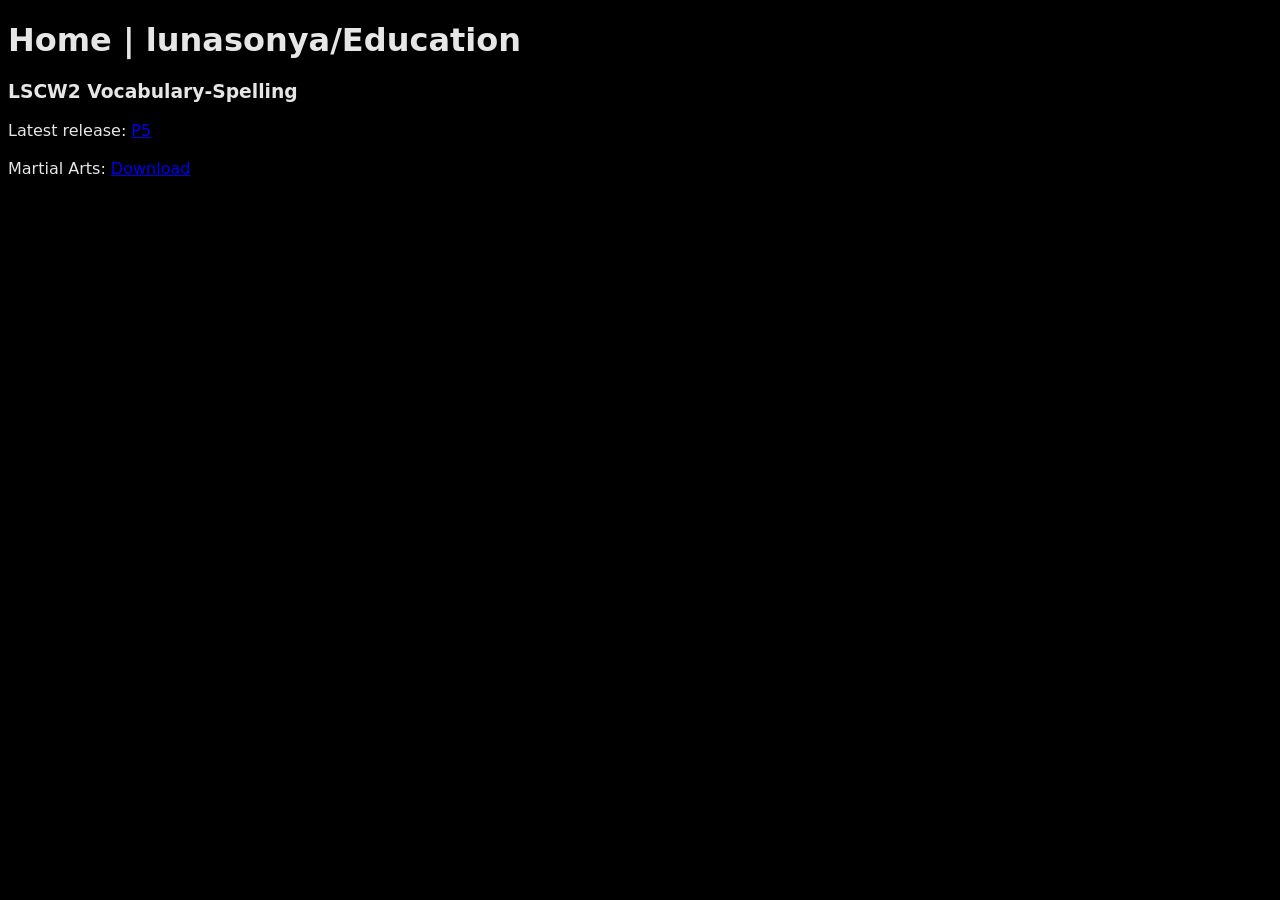
<file: index.html>
<!DOCTYPE html>
<html>
  <head>
    <meta charset="utf-8" />
    <meta name="viewport" content="width=device-width, initial-scale=1" />
    <style>
      body {
        font-family: ui-sans-serif, system-ui;
        background: #000;
        color: #e6e6e6;
      }
    </style>
  </head>
  <body>
    <h1>Home | lunasonya/Education</h1>
    <h3>LSCW2 Vocabulary-Spelling</h3>
    Latest release: <a href=https://linusstephen.github.io/edu-resources/p5lscw.html>P5</a><br><br>
    Martial Arts: <a href="https://docs.google.com/document/d/1zRfOtVyCMvg9hSwksr3pMHWoShvTnSlVixQw4Yhkv40/edit?usp=sharing">Download</a>
  </body>
</html>
</file>
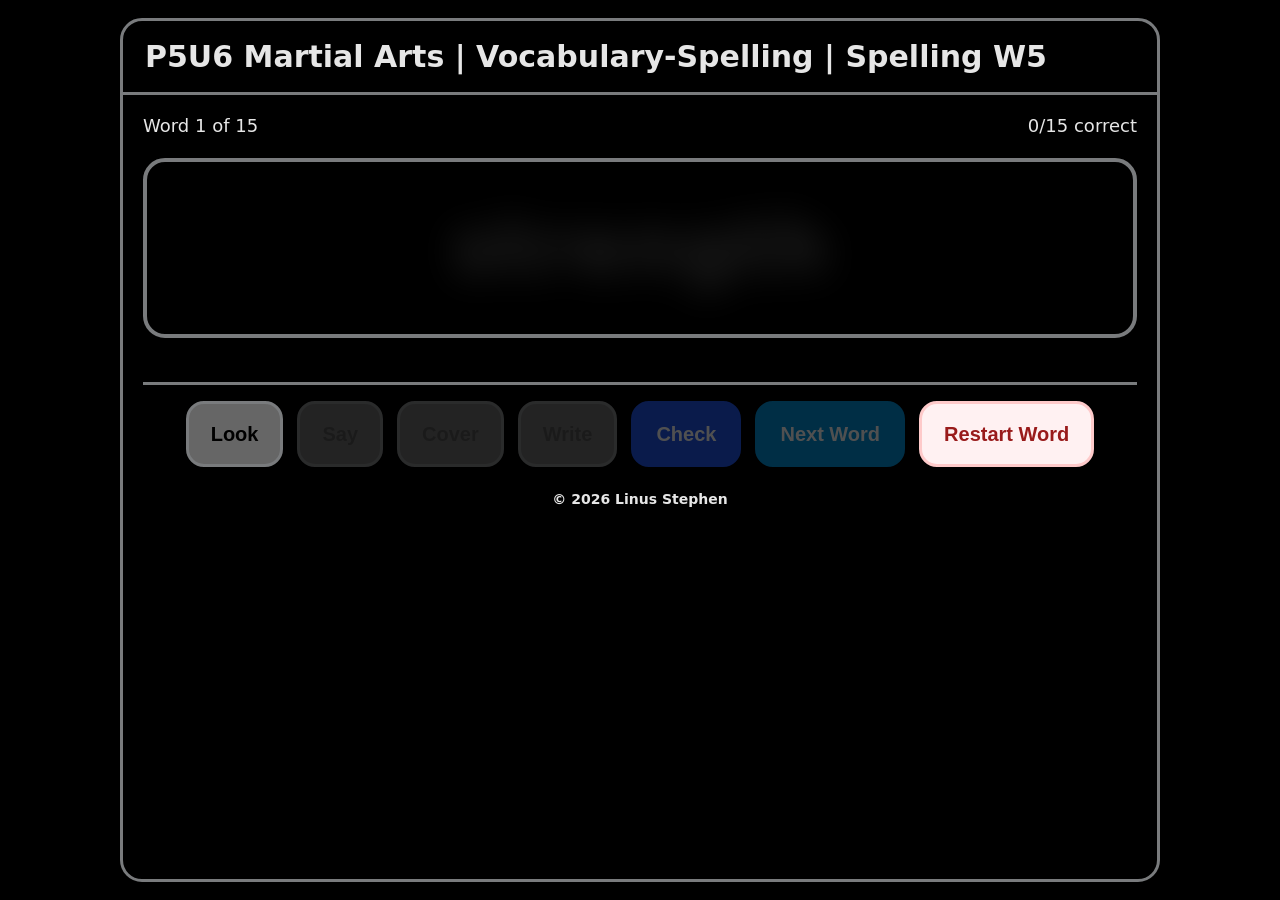
<file: p5lscw.html>
<!DOCTYPE html>
<html lang="en">
<head>
<meta charset="utf-8" />
<meta name="viewport" content="width=device-width, initial-scale=1" />
<title>Vocabulary-Spelling | LunaSonya</title>
<script>
document.addEventListener('contextmenu', function(e) {
  e.preventDefault();
});
</script>
<link rel="stylesheet" href="lscw.css">
</head>
<body>
<section class="panel">
<header>
<h1>P5U6 Martial Arts | Vocabulary-Spelling | Spelling W5</h1>
</header>
<div class="main" id="gamePage">
<div class="topRow">
<div id="progress">Word 1 of 15</div>
<div id="score">0/15 correct</div>
</div>
<div class="wordBox">
<div class="word covered" id="targetWord"></div>
</div>
<div class="writeRow">
<input id="inputBox" class="hidden" placeholder="Enter the spelling word..." autocomplete="off" spellcheck="false"/>
<span id="resultTag" class="hidden"></span>
</div>
<div class="controls" id="controls">
<div class="btnRow">
<button id="btnLook">Look</button>
<button id="btnSay" disabled>Say</button>
<button id="btnCover" disabled>Cover</button>
<button id="btnWrite" disabled>Write</button>
<button id="btnCheck" class="primary" disabled>Check</button>
<button id="btnNext" class="next" disabled>Next Word</button>
<button id="btnReset" class="danger">Restart Word</button>
</div>
<div class="controlsFooter">© <span id="year"></span> Linus Stephen</div>
</div>
</div>
<div class="congratsWrap hidden" id="congratsPage">
<div class="congratsTitle">You've completed all the words!</div>
<div style="color:#e6e6e6">You got <span id="finalScore">15/15</span> correct.</div>
<div class="wordsGrid" id="wordsGrid"></div>
<div class="playAgainRow">
<button id="btnPlayAgain" class="primary">Practice Again</button>
</div>
</div>
</section>
<script>
const words=["strength","derived","skilful","extremely","swift","athletes","unique","practitioner","commands","reserved","instructors","characteristics","effective","determination","discipline"];
let idx=0,stage=0;
const stats=new Map();
function initStats(){stats.clear();words.forEach(w=>stats.set(w,{correct:false}));}
initStats();
const targetWord=document.getElementById("targetWord");
const inputBox=document.getElementById("inputBox");
const progress=document.getElementById("progress");
const score=document.getElementById("score");
const resultTag=document.getElementById("resultTag");
document.getElementById("year").textContent=new Date().getFullYear();
const btnLook=document.getElementById("btnLook");
const btnSay=document.getElementById("btnSay");
const btnCover=document.getElementById("btnCover");
const btnWrite=document.getElementById("btnWrite");
const btnCheck=document.getElementById("btnCheck");
const btnNext=document.getElementById("btnNext");
let audioCtx=null;
function tone(f,d){
  if(!audioCtx) audioCtx=new(window.AudioContext||window.webkitAudioContext)();
  const o=audioCtx.createOscillator();
  const g=audioCtx.createGain();
  o.frequency.value=f;
  g.gain.value=0.06;
  o.connect(g); g.connect(audioCtx.destination);
  o.start(); setTimeout(()=>o.stop(),d);
}
function soundCorrect(){tone(880,100);setTimeout(()=>tone(1175,120),120);}
function soundWrong(){tone(220,250);}
function playCelebration(){
  if(!audioCtx) audioCtx=new(window.AudioContext||window.webkitAudioContext)();
  const notes=[523,659,784,1046,880,1046];
  let t=audioCtx.currentTime;
  notes.forEach(f=>{
    const o=audioCtx.createOscillator();
    const g=audioCtx.createGain();
    o.type="triangle";
    o.frequency.value=f;
    g.gain.setValueAtTime(0.08,t);
    g.gain.exponentialRampToValueAtTime(0.001,t+0.3);
    o.connect(g); g.connect(audioCtx.destination);
    o.start(t); o.stop(t+0.3);
    t+=0.18;
  });
}
function speak(word){
  if("speechSynthesis" in window){
    speechSynthesis.cancel();
    const utter = new SpeechSynthesisUtterance(word);
    utter.lang = "en-GB";
    const pickVoice = () => {
      const voices = speechSynthesis.getVoices();
      const britishVoice = voices.find(v => /^en-GB$/i.test(v.lang))
        || voices.find(v => /british|uk|england/i.test(v.name));
      if(britishVoice) utter.voice = britishVoice;
      speechSynthesis.speak(utter);
    };
    const voices = speechSynthesis.getVoices();
    if(voices.length){
      pickVoice();
    }else{
      speechSynthesis.onvoiceschanged = () => {
        pickVoice();
      };
    }
  }
}
function update(){
  targetWord.textContent=words[idx];
  progress.textContent=`Word ${idx+1} of ${words.length}`;
  score.textContent=`${[...stats.values()].filter(v=>v.correct).length}/${words.length} correct`;
}
function resetStages(){
  stage=0;
  btnLook.disabled=false;
  btnSay.disabled=true;
  btnCover.disabled=true;
  btnWrite.disabled=true;
  btnCheck.disabled=true;
  btnNext.disabled=true;
  inputBox.classList.add("hidden");
  inputBox.value="";
  resultTag.className="hidden";
  targetWord.classList.add("covered");
}
btnLook.onclick=()=>{if(stage!==0)return;targetWord.classList.remove("covered");btnSay.disabled=false;stage=1;}
btnSay.onclick = () => {
  if(stage < 1) return; // only block if Look not done yet
  speak(words[idx]);
  // Only move to next stage once
  if(stage === 1){
    btnCover.disabled = false;
    stage = 2;
  }
};
btnCover.onclick=()=>{if(stage!==2)return;targetWord.classList.add("covered");btnWrite.disabled=false;stage=3;}
btnWrite.onclick=()=>{if(stage!==3)return;inputBox.classList.remove("hidden");btnCheck.disabled=false;stage=4;inputBox.focus();}
btnCheck.onclick=()=>{
  if(stage!==4)return;
  const typed=inputBox.value.trim().toLowerCase();
  if(!typed)return;
  resultTag.classList.remove("hidden");
  if(typed===words[idx]){
    stats.get(words[idx]).correct=true;
    resultTag.className="tag good";
    resultTag.textContent="Correct";
    targetWord.classList.remove("covered");
    soundCorrect();
    speak(words[idx]);
    btnNext.disabled=false;
    if([...stats.values()].every(v=>v.correct)) showCongrats();
  }else{
    resultTag.className="tag bad";
    resultTag.textContent="《 Click to try again";
    soundWrong();
    btnNext.disabled=true;
  }
  update();
};
document.getElementById("btnNext").onclick=()=>{
  if(btnNext.disabled) return;
  idx=(idx+1)%words.length;
  update();
  resetStages();
};
document.getElementById("btnReset").onclick=()=>{
  stats.get(words[idx]).correct=false;
  update();
  resetStages();
};
inputBox.addEventListener("keydown",e=>{if(e.key==="Enter")btnCheck.click();});
function showCongrats(){
  document.getElementById("gamePage").classList.add("hidden");
  document.getElementById("congratsPage").classList.remove("hidden");
  document.getElementById("finalScore").textContent=`${words.length}/${words.length}`;
  const grid=document.getElementById("wordsGrid");
  grid.innerHTML="";
  words.forEach(w=>{
    const d=document.createElement("div");
    d.className="wordCell";
    d.textContent=w;
    grid.appendChild(d);
  });
  playCelebration();
}
document.getElementById("btnPlayAgain").onclick=()=>{
  idx=0;stage=0;initStats();
  document.getElementById("congratsPage").classList.add("hidden");
  document.getElementById("gamePage").classList.remove("hidden");
  update();
  resetStages();
};
update();
resetStages();
</script>
</body>
</html>
</file>
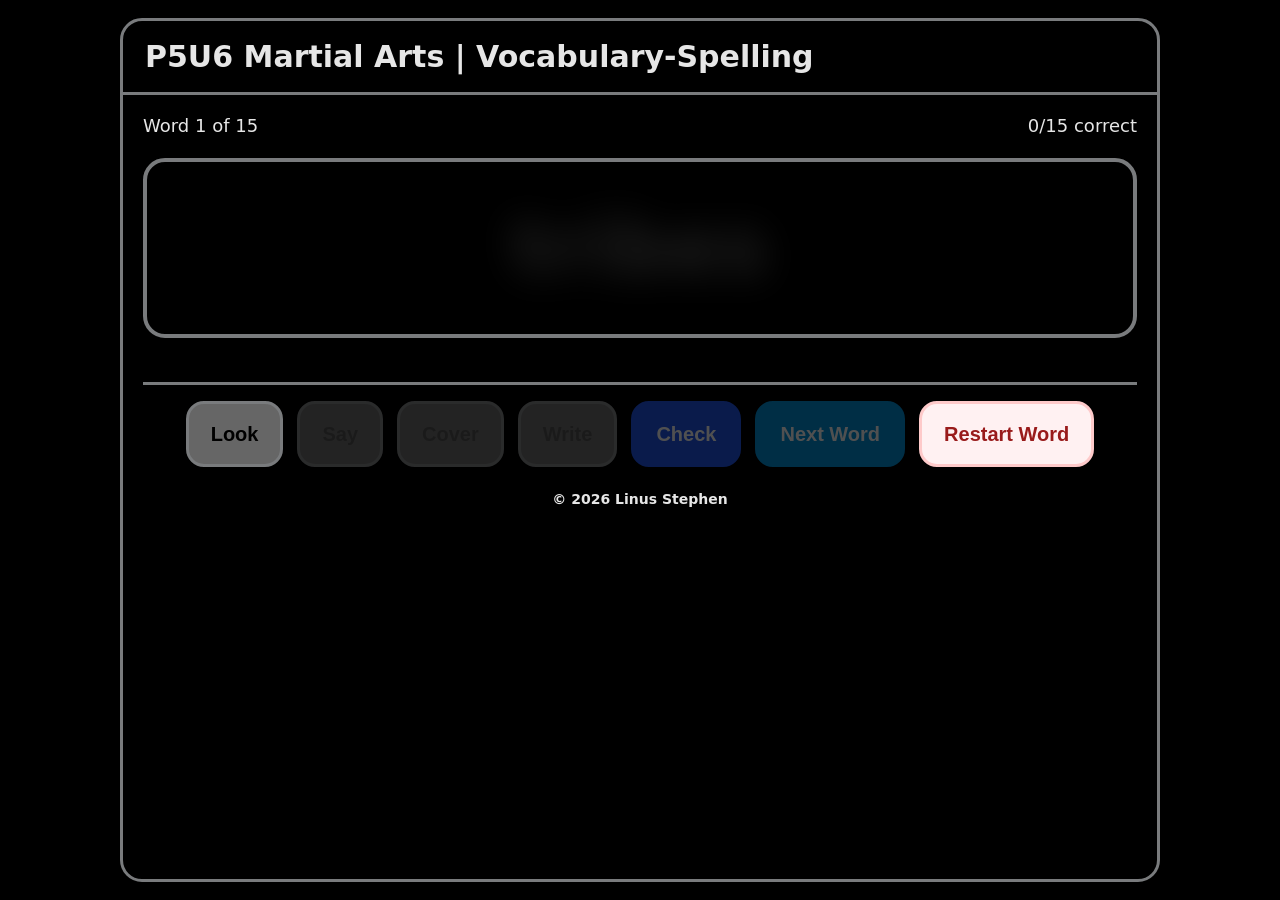
<file: p5lscw_base.html>
<!DOCTYPE html>
<html lang="en">
<head>
<meta charset="utf-8" />
<meta name="viewport" content="width=device-width, initial-scale=1" />
<title>P5U6 Martial Arts | Vocabulary-Spelling</title>
<script>
document.addEventListener('contextmenu', function(e) {
  e.preventDefault();
});
</script>
<style>
:root{
  --ink:#0b1220;
  --muted:#4b5563;
  --line:#797b7d;
  --accent:#1d4ed8;
  --next:#0284c7;
  --good:#16a34a;
  --bad:#dc2626;
  --radius:22px;
  --sans: ui-sans-serif, system-ui;
  --panelW: min(1080px, 90vw);
  --btnH: 66px;
  --btnPadX: 22px;
  --controlsPad: 160px;
  --titleSize: 34px;
  --metaSize: 20px;
  --wordSize: 82px;
  --inputSize: 24px;
  --pad: 22px;
}
*{ box-sizing:border-box; }
html,body{ height:100%; }
body{
  margin:0;
  font-family:var(--sans);
  background:#000000;
  color:var(--ink);
  display:flex;
  justify-content:center;
  padding:18px;
}
.panel{
  width:var(--panelW);
  border:3px solid var(--line);
  border-radius:var(--radius);
  background:#000000;
  overflow:hidden;
  box-shadow:0 10px 30px rgba(0,0,0,.06);
}
#progress{color:#e6e6e6;}
header{
  padding:18px 22px;
  border-bottom:3px solid var(--line);
}
h1{
  margin:0;
  font-size:var(--titleSize);
  color:#e6e6e6;
}
.main{
  padding:var(--pad) var(--pad) calc(var(--controlsPad) + 18px);
  display:grid;
  gap:22px;
}
.topRow{
  display:flex;
  justify-content:space-between;
  font-size:var(--metaSize);
  color:var(--muted);
  flex-wrap:wrap;
  gap:10px;
}
#score{color:#e6e6e6;}
.wordBox{
  border:4px solid var(--line);
  border-radius:var(--radius);
  padding:42px 18px;
  text-align:center;
  min-height:190px;
  display:flex;
  align-items:center;
  justify-content:center;
}
.word{
  font-size:var(--wordSize);
  font-weight:900;
  letter-spacing:1px;
  line-height:1.05;
  word-break:break-word;
  -webkit-user-select: none;
  -moz-user-select: none;
  -ms-user-select: none;
  user-select: none;
  color: #e6e6e6;
}
.covered{
  filter: blur(18px);
  opacity:.14;
  user-select:none;
  pointer-events:none;
}
.writeRow{
  display:flex;
  gap:12px;
  align-items:center;
  flex-wrap:nowrap;
  width:100%;
}
input{
  flex:1 1 100%;
  width:100%;
  min-width:0;
  max-width:100%;
  padding:16px 18px;
  border-radius:18px;
  border:3px solid var(--line);
  font-size:var(--inputSize);
  outline:none;
  background:#e6e6e6;
}
input:focus{
  border-color:#93c5fd;
  box-shadow:0 0 0 6px rgba(147,197,253,.35);
}
.hidden{ display:none !important; }
.tag{
  white-space:nowrap;
  flex-shrink:0;
  justify-content: center;
  font-size:20px;
  padding:10px 16px;
  border-radius:999px;
  border:3px solid var(--line);
  font-weight:900;
}
.tag.good{ background:#f0fdf4; color:#14532d; border-color:#86efac; }
.tag.bad{  background:#fff1f2; color:#7f1d1d; border-color:#fda4af; }
.controls{
  position:sticky;
  bottom:0;
  background:rgba(255,255,255,.96);
  backdrop-filter: blur(8px);
  border-top:3px solid var(--line);
  padding:16px 18px;
}
.btnRow{
  display:flex;
  gap:14px;
  flex-wrap:wrap;
  justify-content:center;
}
button{
  height:var(--btnH);
  padding:0 var(--btnPadX);
  border-radius:18px;
  border:3px solid var(--line);
  background:#666666;
  font-weight:900;
  font-size:20px;
  cursor:pointer;
  touch-action: manipulation;
}
button:disabled{
  opacity:.35;
  cursor:not-allowed;
}
.primary{ background:var(--accent); border-color:var(--accent); color:#fff; }
.next{ background:var(--next); border-color:var(--next); color:#fff; }
.danger{ background:#fff1f2; border-color:#fecaca; color:#991b1b; }
.controlsFooter{
  margin-top:24px;
  text-align:center;
  font-size:14px;
  font-weight:800;
  color:var(--muted);
}
.congratsWrap{
  display:grid;
  gap:18px;
  padding:var(--pad);
  text-align:center;
}
.congratsTitle{
  font-size:44px;
  font-weight:1000;
  color:#e6e6e6;
}
.wordsGrid{
  width:min(900px, 100%);
  margin:0 auto;
  display:grid;
  grid-template-columns:repeat(3,1fr);
  gap:14px 24px;
  font-size:28px;
  font-weight:900;
  color:#e6e6e6;
}
.wordCell{ padding:4px 0; }
.playAgainRow{
  display:flex;
  justify-content:center;
}
@media (max-width: 1280px){
  :root{
    --panelW: min(1040px, 92vw);
    --wordSize: 76px;
    --inputSize: 22px;
    --titleSize: 30px;
    --metaSize: 18px;
    --pad: 20px;
  }
  .wordBox{
    min-height: 180px;
    padding: 34px 16px;
  }
}
@media (max-width: 520px){
  :root{
    --pad: 16px;
    --controlsPad: 220px;
    --titleSize: 20px;
    --metaSize: 14px;
    --wordSize: 44px;
    --inputSize: 18px;
    --btnH: 52px;
    --btnPadX: 14px;
    --radius: 18px;
  }
  body{ padding:10px; }
  header{ padding:12px 14px; }
  .main{
    gap:14px;
    padding:var(--pad) var(--pad) calc(var(--controlsPad) + 12px);
  }
  .wordBox{
    padding:22px 12px;
    min-height:150px;
    border-width:3px;
  }
  .word{
    letter-spacing:.4px;
  }
  .writeRow{
    gap:10px;
  }
  input{
    flex: 1 1 auto;
    min-width: 0;
    width: 100%;
    padding:14px 14px;
    border-width:3px;
    border-radius:16px;
  }
  .tag{
    font-size:16px;
    padding:8px 12px;
    border-width:3px;
  }
  .controls{
    padding:12px 12px;
  }
  .btnRow{
    gap:10px;
  }
  button{
    font-size:16px;
    height:var(--btnH);
    padding:0 var(--btnPadX);
    border-radius:16px;
    border-width:3px;
    flex: 1 1 calc(50% - 10px);
    min-width: 140px;
  }
  #btnCheck, #btnNext{
    flex: 1 1 100%;
    min-width: 0;
  }
  .controlsFooter{
    margin-top:24px;
    font-size:16px;
  }
  .congratsTitle{
    font-size:28px;
  }
  .wordsGrid{
    grid-template-columns: 1fr 1fr;
    gap:10px 12px;
    font-size:18px;
  }
}
@media (max-width: 360px){
  :root{
    --wordSize: 38px;
    --titleSize: 18px;
  }
  button{
    flex: 1 1 100%;
    min-width: 0;
  }
  .wordsGrid{
    grid-template-columns: 1fr;
    font-size:18px;
  }
}
@supports (padding: env(safe-area-inset-bottom)){
  .controls{
    padding-bottom: calc(12px + env(safe-area-inset-bottom));
  }
}
</style>
</head>
<body>
<section class="panel">
<header>
<h1>P5U6 Martial Arts | Vocabulary-Spelling</h1>
</header>
<div class="main" id="gamePage">
<div class="topRow">
<div id="progress">Word 1 of 15</div>
<div id="score">0/15 correct</div>
</div>
<div class="wordBox">
<div class="word covered" id="targetWord"></div>
</div>
<div class="writeRow">
<input id="inputBox" class="hidden" placeholder="Enter the spelling word..." autocomplete="off" spellcheck="false"/>
<span id="resultTag" class="hidden"></span>
</div>
<div class="controls" id="controls" style="background:#000000">
<div class="btnRow">
<button id="btnLook">Look</button>
<button id="btnSay" disabled>Say</button>
<button id="btnCover" disabled>Cover</button>
<button id="btnWrite" disabled>Write</button>
<button id="btnCheck" class="primary" style="color:#e6e6e6" disabled>Check</button>
<button id="btnNext" class="next" style="color:#e6e6e6" disabled>Next Word</button>
<button id="btnReset" class="danger">Restart Word</button>
</div>
<div class="controlsFooter" style="color:#e6e6e6">© <span id="year"></span> Linus Stephen</div>
</div>
</div>
<div class="congratsWrap hidden" id="congratsPage">
<div class="congratsTitle">You've completed all the words!</div>
<div style="color:#e6e6e6">You got <span id="finalScore">15/15</span> correct.</div>
<div class="wordsGrid" id="wordsGrid"></div>
<div class="playAgainRow">
<button id="btnPlayAgain" class="primary" style="color:#e6e6e6">Practice Again</button>
</div>
</div>
</section>
<script>
const words=["tribes","defend","performance","competitive","featured","techniques","opponent","overcome","warrior","variety","weapons","designed","military","improvement","self-esteem"];
let idx=0,stage=0;
const stats=new Map();
function initStats(){stats.clear();words.forEach(w=>stats.set(w,{correct:false}));}
initStats();
const targetWord=document.getElementById("targetWord");
const inputBox=document.getElementById("inputBox");
const progress=document.getElementById("progress");
const score=document.getElementById("score");
const resultTag=document.getElementById("resultTag");
document.getElementById("year").textContent=new Date().getFullYear();
const btnLook=document.getElementById("btnLook");
const btnSay=document.getElementById("btnSay");
const btnCover=document.getElementById("btnCover");
const btnWrite=document.getElementById("btnWrite");
const btnCheck=document.getElementById("btnCheck");
const btnNext=document.getElementById("btnNext");
let audioCtx=null;
function tone(f,d){
  if(!audioCtx) audioCtx=new(window.AudioContext||window.webkitAudioContext)();
  const o=audioCtx.createOscillator();
  const g=audioCtx.createGain();
  o.frequency.value=f;
  g.gain.value=0.06;
  o.connect(g); g.connect(audioCtx.destination);
  o.start(); setTimeout(()=>o.stop(),d);
}
function soundCorrect(){tone(880,100);setTimeout(()=>tone(1175,120),120);}
function soundWrong(){tone(220,250);}
function playCelebration(){
  if(!audioCtx) audioCtx=new(window.AudioContext||window.webkitAudioContext)();
  const notes=[523,659,784,1046,880,1046];
  let t=audioCtx.currentTime;
  notes.forEach(f=>{
    const o=audioCtx.createOscillator();
    const g=audioCtx.createGain();
    o.type="triangle";
    o.frequency.value=f;
    g.gain.setValueAtTime(0.08,t);
    g.gain.exponentialRampToValueAtTime(0.001,t+0.3);
    o.connect(g); g.connect(audioCtx.destination);
    o.start(t); o.stop(t+0.3);
    t+=0.18;
  });
}
function speak(word){
  if("speechSynthesis" in window){
    speechSynthesis.cancel();
    const utter = new SpeechSynthesisUtterance(word);
    utter.lang = "en-GB";
    const pickVoice = () => {
      const voices = speechSynthesis.getVoices();
      const britishVoice = voices.find(v => /^en-GB$/i.test(v.lang))
        || voices.find(v => /british|uk|england/i.test(v.name));
      if(britishVoice) utter.voice = britishVoice;
      speechSynthesis.speak(utter);
    };
    const voices = speechSynthesis.getVoices();
    if(voices.length){
      pickVoice();
    }else{
      speechSynthesis.onvoiceschanged = () => {
        pickVoice();
      };
    }
  }
}
function update(){
  targetWord.textContent=words[idx];
  progress.textContent=`Word ${idx+1} of ${words.length}`;
  score.textContent=`${[...stats.values()].filter(v=>v.correct).length}/${words.length} correct`;
}
function resetStages(){
  stage=0;
  btnLook.disabled=false;
  btnSay.disabled=true;
  btnCover.disabled=true;
  btnWrite.disabled=true;
  btnCheck.disabled=true;
  btnNext.disabled=true;
  inputBox.classList.add("hidden");
  inputBox.value="";
  resultTag.className="hidden";
  targetWord.classList.add("covered");
}
btnLook.onclick=()=>{if(stage!==0)return;targetWord.classList.remove("covered");btnSay.disabled=false;stage=1;}
btnSay.onclick = () => {
  if(stage < 1) return; // only block if Look not done yet
  speak(words[idx]);
  // Only move to next stage once
  if(stage === 1){
    btnCover.disabled = false;
    stage = 2;
  }
};
btnCover.onclick=()=>{if(stage!==2)return;targetWord.classList.add("covered");btnWrite.disabled=false;stage=3;}
btnWrite.onclick=()=>{if(stage!==3)return;inputBox.classList.remove("hidden");btnCheck.disabled=false;stage=4;inputBox.focus();}
btnCheck.onclick=()=>{
  if(stage!==4)return;
  const typed=inputBox.value.trim().toLowerCase();
  if(!typed)return;
  resultTag.classList.remove("hidden");
  if(typed===words[idx]){
    stats.get(words[idx]).correct=true;
    resultTag.className="tag good";
    resultTag.textContent="Correct";
    targetWord.classList.remove("covered");
    soundCorrect();
    speak(words[idx]);
    btnNext.disabled=false;
    if([...stats.values()].every(v=>v.correct)) showCongrats();
  }else{
    resultTag.className="tag bad";
    resultTag.textContent="《 Click to try again";
    soundWrong();
    btnNext.disabled=true;
  }
  update();
};
document.getElementById("btnNext").onclick=()=>{
  if(btnNext.disabled) return;
  idx=(idx+1)%words.length;
  update();
  resetStages();
};
document.getElementById("btnReset").onclick=()=>{
  stats.get(words[idx]).correct=false;
  update();
  resetStages();
};
inputBox.addEventListener("keydown",e=>{if(e.key==="Enter")btnCheck.click();});
function showCongrats(){
  document.getElementById("gamePage").classList.add("hidden");
  document.getElementById("congratsPage").classList.remove("hidden");
  document.getElementById("finalScore").textContent=`${words.length}/${words.length}`;
  const grid=document.getElementById("wordsGrid");
  grid.innerHTML="";
  words.forEach(w=>{
    const d=document.createElement("div");
    d.className="wordCell";
    d.textContent=w;
    grid.appendChild(d);
  });
  playCelebration();
}
document.getElementById("btnPlayAgain").onclick=()=>{
  idx=0;stage=0;initStats();
  document.getElementById("congratsPage").classList.add("hidden");
  document.getElementById("gamePage").classList.remove("hidden");
  update();
  resetStages();
};
update();
resetStages();
</script>
</body>
</html>
</file>
<file: lscw.css>
:root{
  --ink:#0b1220;
  --muted:#4b5563;
  --line:#797b7d;
  --accent:#1d4ed8;
  --next:#0284c7;
  --good:#16a34a;
  --bad:#dc2626;
  --radius:22px;
  --sans: ui-sans-serif, system-ui;
  --panelW: min(1080px, 90vw);
  --btnH: 66px;
  --btnPadX: 22px;
  --controlsPad: 160px;
  --titleSize: 34px;
  --metaSize: 20px;
  --wordSize: 82px;
  --inputSize: 24px;
  --pad: 22px;
}
*{ box-sizing:border-box; }
html,body{ height:100%; }
body{
  margin:0;
  font-family:var(--sans);
  background:#000000;
  color:var(--ink);
  display:flex;
  justify-content:center;
  padding:18px;
}
.panel{
  width:var(--panelW);
  border:3px solid var(--line);
  border-radius:var(--radius);
  background:#000000;
  overflow:hidden;
  box-shadow:0 10px 30px rgba(0,0,0,.06);
}
#progress{color:#e6e6e6;}
header{
  padding:18px 22px;
  border-bottom:3px solid var(--line);
}
h1{
  margin:0;
  font-size:var(--titleSize);
  color:#e6e6e6;
}
.main{
  padding:var(--pad) var(--pad) calc(var(--controlsPad) + 18px);
  display:grid;
  gap:22px;
}
.topRow{
  display:flex;
  justify-content:space-between;
  font-size:var(--metaSize);
  color:var(--muted);
  flex-wrap:wrap;
  gap:10px;
}
#score{color:#e6e6e6;}
.wordBox{
  border:4px solid var(--line);
  border-radius:var(--radius);
  padding:42px 18px;
  text-align:center;
  min-height:190px;
  display:flex;
  align-items:center;
  justify-content:center;
}
.word{
  font-size:var(--wordSize);
  font-weight:900;
  letter-spacing:1px;
  line-height:1.05;
  word-break:break-word;
  -webkit-user-select: none;
  -moz-user-select: none;
  -ms-user-select: none;
  user-select: none;
  color: #e6e6e6;
}
.covered{
  filter: blur(18px);
  opacity:.14;
  user-select:none;
  pointer-events:none;
}
.writeRow{
  display:flex;
  gap:12px;
  align-items:center;
  flex-wrap:nowrap;
  width:100%;
}
input{
  flex:1 1 100%;
  width:100%;
  min-width:0;
  max-width:100%;
  padding:16px 18px;
  border-radius:18px;
  border:3px solid var(--line);
  font-size:var(--inputSize);
  outline:none;
  background:#e6e6e6;
}
input:focus{
  border-color:#93c5fd;
  box-shadow:0 0 0 6px rgba(147,197,253,.35);
}
.hidden{ display:none !important; }
.tag{
  white-space:nowrap;
  flex-shrink:0;
  justify-content: center;
  font-size:20px;
  padding:10px 16px;
  border-radius:999px;
  border:3px solid var(--line);
  font-weight:900;
}
.tag.good{ background:#f0fdf4; color:#14532d; border-color:#86efac; }
.tag.bad{  background:#fff1f2; color:#7f1d1d; border-color:#fda4af; }
.controls{
  position:sticky;
  bottom:0;
  background:#000000;
  backdrop-filter: blur(8px);
  border-top:3px solid var(--line);
  padding:16px 18px;
}
.btnRow{
  display:flex;
  gap:14px;
  flex-wrap:wrap;
  justify-content:center;
}
button{
  height:var(--btnH);
  padding:0 var(--btnPadX);
  border-radius:18px;
  border:3px solid var(--line);
  background:#666666;
  font-weight:900;
  font-size:20px;
  cursor:pointer;
  touch-action: manipulation;
}
button:disabled{
  opacity:.35;
  cursor:not-allowed;
}
.primary{ background:var(--accent); border-color:var(--accent); color:#e6e6e6; }
.next{ background:var(--next); border-color:var(--next); color:#e6e6e6; }
.danger{ background:#fff1f2; border-color:#fecaca; color:#991b1b; }
.controlsFooter{
  margin-top:24px;
  text-align:center;
  font-size:14px;
  font-weight:800;
  color:#e6e6e6;
}
.congratsWrap{
  display:grid;
  gap:18px;
  padding:var(--pad);
  text-align:center;
}
.congratsTitle{
  font-size:44px;
  font-weight:1000;
  color:#e6e6e6;
}
.wordsGrid{
  width:min(900px, 100%);
  margin:0 auto;
  display:grid;
  grid-template-columns:repeat(3,1fr);
  gap:14px 24px;
  font-size:28px;
  font-weight:900;
  color:#e6e6e6;
}
.wordCell{ padding:4px 0; }
.playAgainRow{
  display:flex;
  justify-content:center;
}
@media (max-width: 1280px){
  :root{
    --panelW: min(1040px, 92vw);
    --wordSize: 76px;
    --inputSize: 22px;
    --titleSize: 30px;
    --metaSize: 18px;
    --pad: 20px;
  }
  .wordBox{
    min-height: 180px;
    padding: 34px 16px;
  }
}
@media (max-width: 520px){
  :root{
    --pad: 16px;
    --controlsPad: 220px;
    --titleSize: 20px;
    --metaSize: 14px;
    --wordSize: 44px;
    --inputSize: 18px;
    --btnH: 52px;
    --btnPadX: 14px;
    --radius: 18px;
  }
  body{ padding:10px; }
  header{ padding:12px 14px; }
  .main{
    gap:14px;
    padding:var(--pad) var(--pad) calc(var(--controlsPad) + 12px);
  }
  .wordBox{
    padding:22px 12px;
    min-height:150px;
    border-width:3px;
  }
  .word{
    letter-spacing:.4px;
  }
  .writeRow{
    gap:10px;
  }
  input{
    flex: 1 1 auto;
    min-width: 0;
    width: 100%;
    padding:14px 14px;
    border-width:3px;
    border-radius:16px;
  }
  .tag{
    font-size:16px;
    padding:8px 12px;
    border-width:3px;
  }
  .controls{
    padding:12px 12px;
  }
  .btnRow{
    gap:10px;
  }
  button{
    font-size:16px;
    height:var(--btnH);
    padding:0 var(--btnPadX);
    border-radius:16px;
    border-width:3px;
    flex: 1 1 calc(50% - 10px);
    min-width: 140px;
  }
  #btnCheck, #btnNext{
    flex: 1 1 100%;
    min-width: 0;
  }
  .controlsFooter{
    margin-top:24px;
    font-size:16px;
  }
  .congratsTitle{
    font-size:28px;
  }
  .wordsGrid{
    grid-template-columns: 1fr 1fr;
    gap:10px 12px;
    font-size:18px;
  }
}
@media (max-width: 360px){
  :root{
    --wordSize: 38px;
    --titleSize: 18px;
  }
  button{
    flex: 1 1 100%;
    min-width: 0;
  }
  .wordsGrid{
    grid-template-columns: 1fr;
    font-size:18px;
  }
}
@supports (padding: env(safe-area-inset-bottom)){
  .controls{
    padding-bottom: calc(12px + env(safe-area-inset-bottom));
  }
}
</file>
